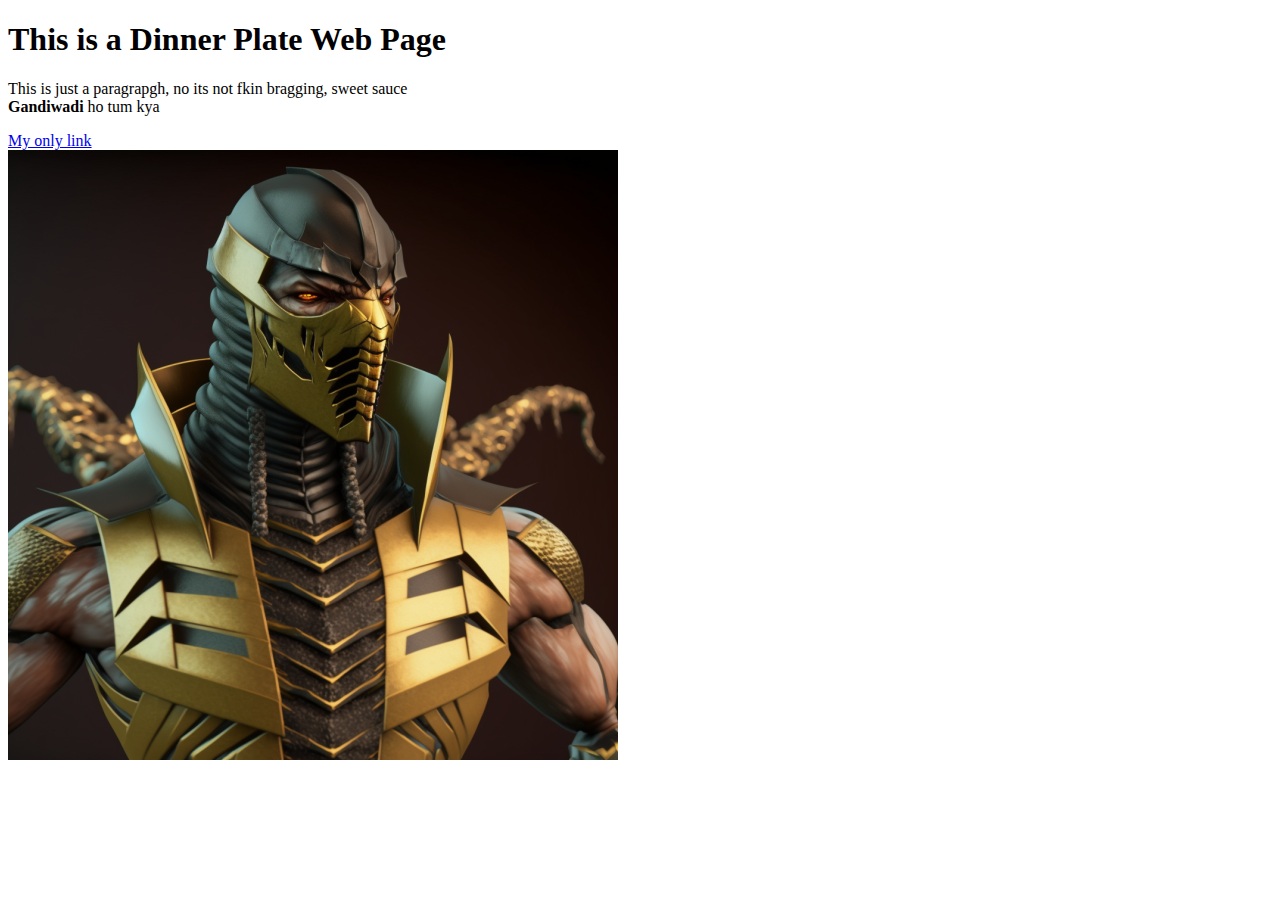
<file: abctext.html>
<!DOCTYPE html>
<html>
<head>
	<meta charset="utf-8">
	<meta name="viewport" content="width=device-width, initial-scale=1">
	<title>Dinner Plate</title>
</head>
<body>
	<h1>This is a Dinner Plate Web Page </h1>
	<p> This is just a paragrapgh, no its not fkin bragging, sweet sauce<br> <b> Gandiwadi </b> ho tum kya </p>
	<a href="https://rootroop.com/jobs" target="_blank" title="Go to gangu" > My only link </a> <br>
	<img src="img/mk.png">


</body>
</html>
</file>
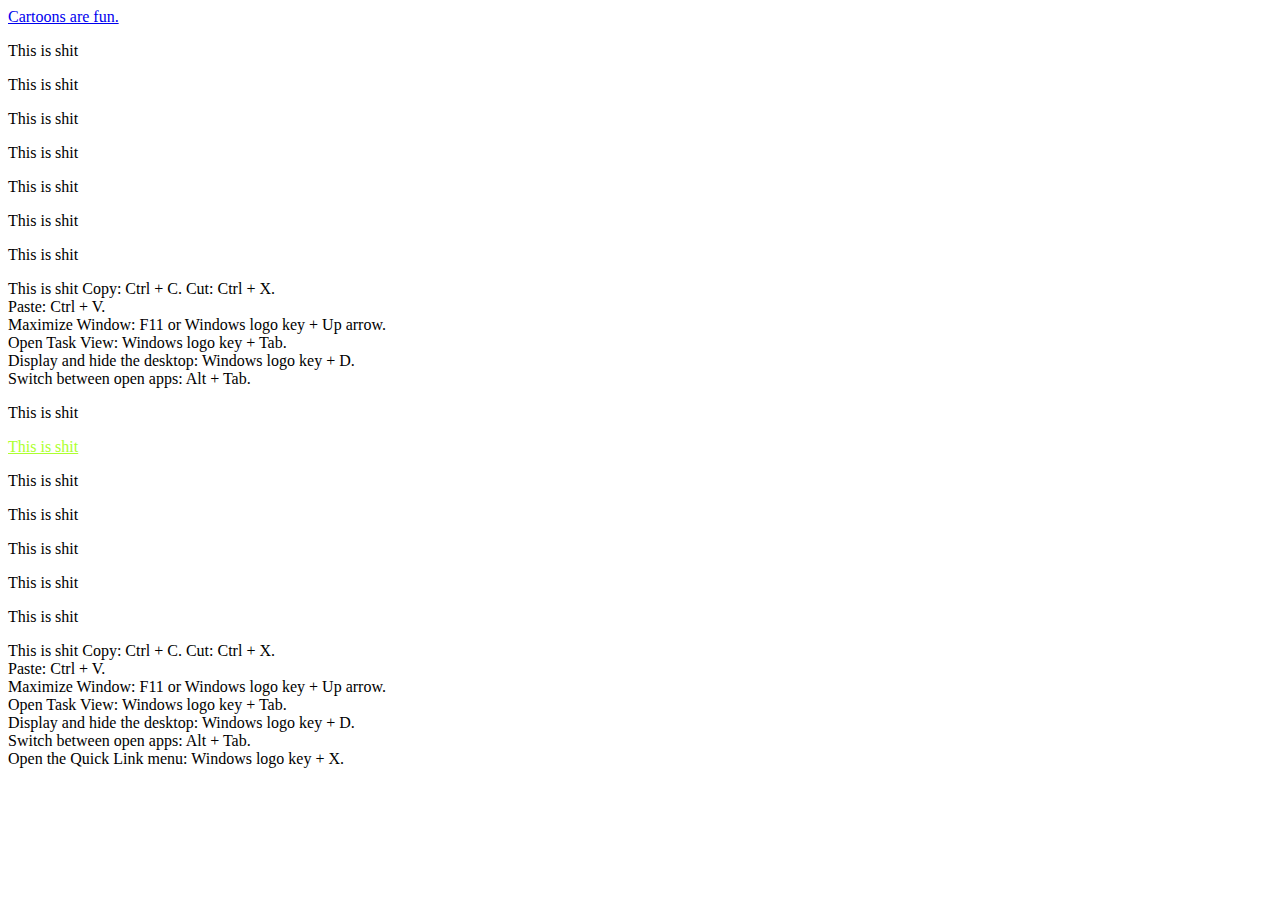
<file: vyom.html>
<!DOCTYPE html>
<html>
<head>
	<meta charset="utf-8">
	<meta name="viewport" content="width=device-width, initial-scale=1">
	<title>Vyom</title>


	<link rel="stylesheet" type="text/css" href="img/test.css">


</head>
<body>

	<a href="https://www.w3schools.com/tags/tag_mark.asp" target="_blank" title="idhar jane ka" class="china">Cartoons are fun.</a>
	<p> This is shit</p>
	<p> This is shit</p>
	<p> This is shit</p>
	<p> This is shit</p>
	<p> This is shit</p>
	<p> This is shit</p>
	<p> This is shit</p>
	<p> This is shit Copy: Ctrl + C.
Cut: Ctrl + X.<br>
Paste: Ctrl + V.<br>
Maximize Window: F11 or Windows logo key + Up arrow.<br>
Open Task View: Windows logo key + Tab.<br>
Display and hide the desktop: Windows logo key + D.<br>
Switch between open apps: Alt + Tab.<br>
<p> This is shit</p>
	<a href="https://www.reddit.com/" target="_blank" title="nononono" style="color: greenyellow;"  ><p> This is shit</p></a>
	<p> This is shit</p>
	<p> This is shit</p>
	<p> This is shit</p>
	<p> This is shit</p>
	<p> This is shit</p>
	<p> This is shit Copy: Ctrl + C.
Cut: Ctrl + X.<br>
Paste: Ctrl + V.<br>
Maximize Window: F11 or Windows logo key + Up arrow.<br>
Open Task View: Windows logo key + Tab.<br>
Display and hide the desktop: Windows logo key + D.<br>
Switch between open apps: Alt + Tab.<br>
Open the Quick Link menu: Windows logo key + X.</p>

</body>
</html>
</file>
<file: img/test.css>
body{
	margin: ;
}
</file>
